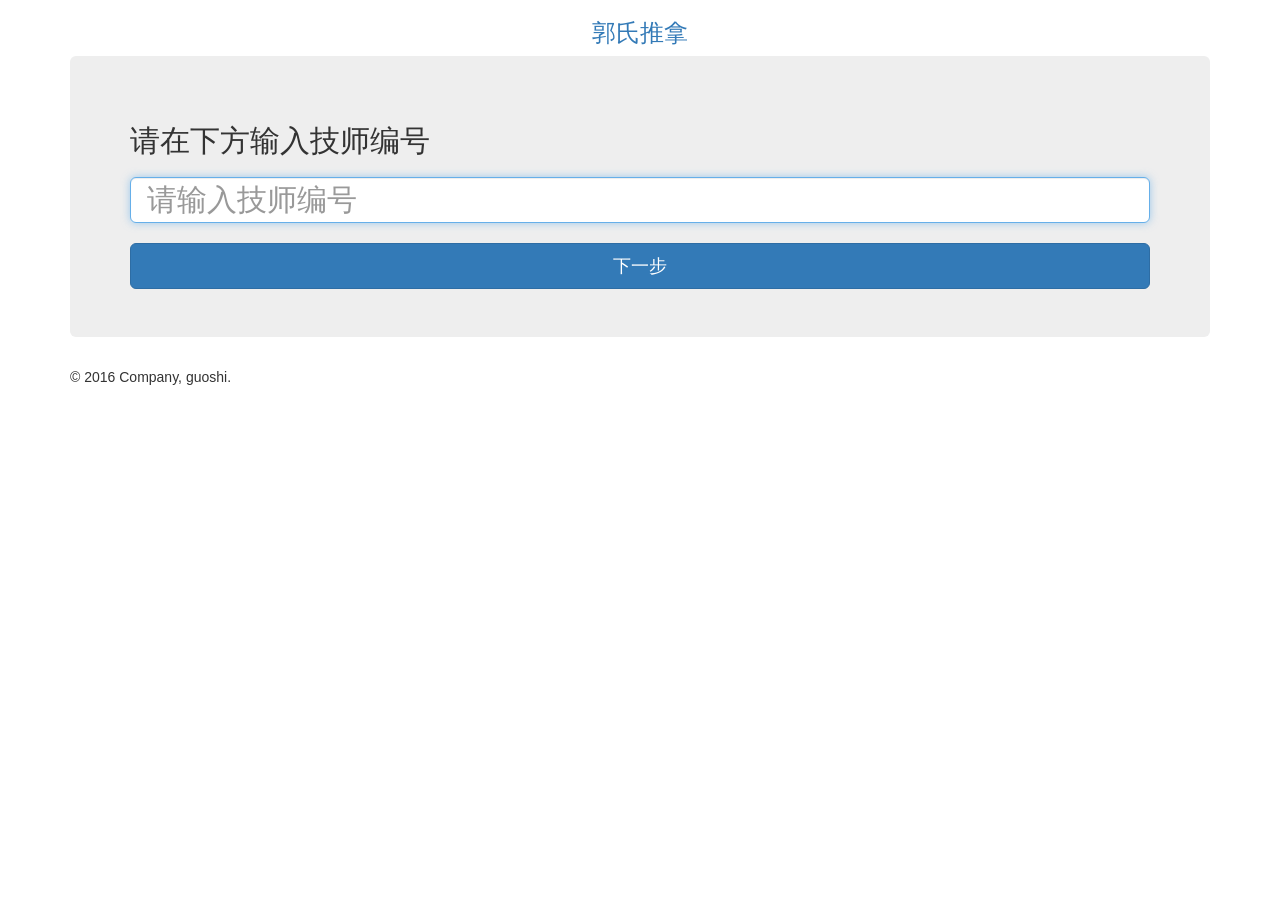
<file: front-guoshi/views/index.html>
<!DOCTYPE html>
<html lang="zh-CN">
<head>
    <meta charset="utf-8">
    <meta http-equiv="X-UA-Compatible" content="IE=edge">
    <meta name="viewport" content="width=device-width, initial-scale=1">
    <!-- 上述3个meta标签*必须*放在最前面，任何其他内容都*必须*跟随其后！ -->
    <title>技师</title>

    <!-- Bootstrap -->
    <link href="../static/css/bootstrap.min.css" rel="stylesheet">

    <!-- HTML5 shim 和 Respond.js 是为了让 IE8 支持 HTML5 元素和媒体查询（media queries）功能 -->
    <!-- 警告：通过 file:// 协议（就是直接将 html 页面拖拽到浏览器中）访问页面时 Respond.js 不起作用 -->
    <!--[if lt IE 9]>
  <script src="https://cdn.jsdelivr.net/npm/html5shiv@3.7.3/dist/html5shiv.min.js"></script>
  <script src="https://cdn.jsdelivr.net/npm/respond.js@1.4.2/dest/respond.min.js"></script>
    <![endif]-->
  <style>
      .checkbox-inline+.checkbox-inline, .radio-inline+.radio-inline{
          margin-top: 0;
          margin-left: 0;
      }
      .checkbox-inline, .radio-inline{
          position: relative;
          display: inline-block;
          padding-left: 45px;
          margin-bottom: 0;
          font-weight: 400;
          vertical-align: middle;
          cursor: pointer;
      }
      .input-lg{
          font-size: 30px;
      }
      input[type=checkbox], input[type=radio]{
          margin: 12px 0 0;

      }
      .my_item{
          display: inline-block;
          width: 30%;
          font-size: 18px;
          height: 35px;
          line-height: 35px;
          vertical-align: middle;
      }
  </style>
</head>
<body>
<div class="container" id = "userNumberInput">
    <div class="header clearfix">
        <h3 class="text-primary text-center" >郭氏推拿</h3>
    </div>

    <div class="jumbotron">
        <h2>请在下方输入技师编号</h2>
        <form class="form-signin">
            <h2 class="form-signin-heading"></h2>
            <label for="userNumber" class="sr-only">技师编号</label>
            <input id="userNumber" class="form-control input-lg" type="text" placeholder="请输入技师编号" required autofocus>
        </form>
        <br>
        <button class="btn btn-lg btn-primary btn-block" type="button" onclick="hiddenUserNumber()">下一步</button>
    </div>
    <footer class="footer">
        <p>&copy; 2016 Company, guoshi.</p>
    </footer>
</div>

<div class="container" id = "projects" >
    <div class="header clearfix">
        <h3 class="text-primary text-center" >项目选择</h3>
    </div>
    <div class="jumbotron">
        <div style = "text-align:right;">
            <button type="button" class="btn btn-primary btn-sm" data-toggle="modal" data-target="#myModal" onclick="">查看工资</button>
            <button type="button" class="btn btn-primary btn-sm" onclick="javascript:window.location.href='http://47.94.140.226/jishi/notPay?userNumber='+$('#userNumber').val()">未结账订单</button>
        </div>

        <form role="form" id="checkProject">
        </form>
    </div>
    <div class="row">
        <button type="button" class="btn btn-primary btn-lg btn-block" onclick="createdOrder()">确定</button>
        <button type="button" class="btn btn-primary btn-lg btn-block" onclick="javascript:window.location.href='http://47.94.140.226/jishi'">取消</button>
    </div>
    <footer class="footer">
        <p>&copy; 2016 Company, guoshi.</p>
    </footer>
</div>



<!-- Modal -->
<div class="modal fade" id="myModal" tabindex="-1" role="dialog" aria-labelledby="myModalLabel">
    <div class="modal-dialog" role="document">
        <div class="modal-content">
            <div class="modal-header">
                <button type="button" class="close" data-dismiss="modal" aria-label="Close"><span aria-hidden="true">&times;</span></button>
                <h4 class="modal-title" id="myModalLabel">请输入密码</h4>
            </div>
            <div class="modal-body">
                <input id="pwd" class="form-control input-lg" type="password" placeholder="请输入密码" required autofocus>
            </div>
            <div class="modal-footer">
                <button type="button" class="btn btn-default" data-dismiss="modal">取消</button>
                <button type="button" class="btn btn-primary" onclick="userlogin()">确定</button>
            </div>
        </div>
    </div>
</div>

<!-- jQuery (Bootstrap 的所有 JavaScript 插件都依赖 jQuery，所以必须放在前边) -->
<script src="../static/js/jquery.min.js"></script>
<!-- 加载 Bootstrap 的所有 JavaScript 插件。你也可以根据需要只加载单个插件。 -->
<script src="../static/js/bootstrap.min.js"></script>
</body>
</html>
<script>
    $(document).ready(function(){
        document.getElementById("projects").style.display="none"
    })

</script>
<script>
    function hiddenUserNumber(){
        var userNumber = $('#userNumber').val();
        if (userNumber == "") {
            alert("请输入技师编号");
            return
        }
        document.getElementById("userNumberInput").style.display="none";
        document.getElementById("projects").style.display="block";
        $.get({
            type: "GET",
            url: "http://47.94.140.226/guoshi/api/v1/project/list",
            dataType:"json",
            cache:false,
            success: function(data){
                var html = '<div class="row">-</div>';
                var content = '';
                var a = 1;
                $.each(data["data"], function(commentIndex, comment){
                    content += '<div class="col-md-4 input-lg my_item"><label class="checkbox-inline"><input type="checkbox" value="'+comment["id"]+'" name="project-check">'+comment["name"]+'</label></div>';
                });
                html = html.replace(/-/g,content)
                $('#checkProject').html(html);
            }
        });
    }
</script>
<script>
    function createdOrder() {
        var userNumber = $('#userNumber').val();
        var chk_value =[];
        $('input[name="project-check"]:checked').each(function(){
            chk_value.push($(this).val());
        });
        if (chk_value.length == 0) {
            alert("请选择项目")
            return
        }
        $.get({
            type: "POST",
            url: "http://47.94.140.226/guoshi/api/v1/order",
            data:JSON.stringify({"userNumber":userNumber,"projectIds":chk_value}),
            contentType: "application/json; charset=utf-8",
            success: function(data){
                var html = '';
                $.each(data["data"], function(commentIndex, comment){
                    html += '<div class="row"><div class="col-md-12 input-lg"><label class="checkbox-inline"><input type="checkbox" value="'+comment["id"]+'" name="project-check">'+comment["name"]+'</label> </div></div>';
                });
                $('#checkProject').html(html);
            }
        });
        setTimeout(function () { tizhuan(); }, 500);
    }
</script>
<script>
    function tizhuan() {
        window.location.href = "http://47.94.140.226/jishi/notPay?userNumber=" + $('#userNumber').val();
    }
</script>

<script>
    function userlogin() {
        var userNumber = $('#userNumber').val();
        var pwd = $('#pwd').val();
        $.get({
            type: "GET",
            url: "http://47.94.140.226/guoshi/api/v1/user/user/login?userNumber=" + userNumber + "&pwd=" + pwd,
            success: function(data){
                console.log(data["data"])
                if (data["meta"]["errCode"] == 0) {
                    window.location.href = "http://47.94.140.226/jishi/pay?userNumber=" + $('#userNumber').val() + "&day=1";
                }else{
                    alert("密码错误")
                }
            }
        });
    }
</script>
</file>
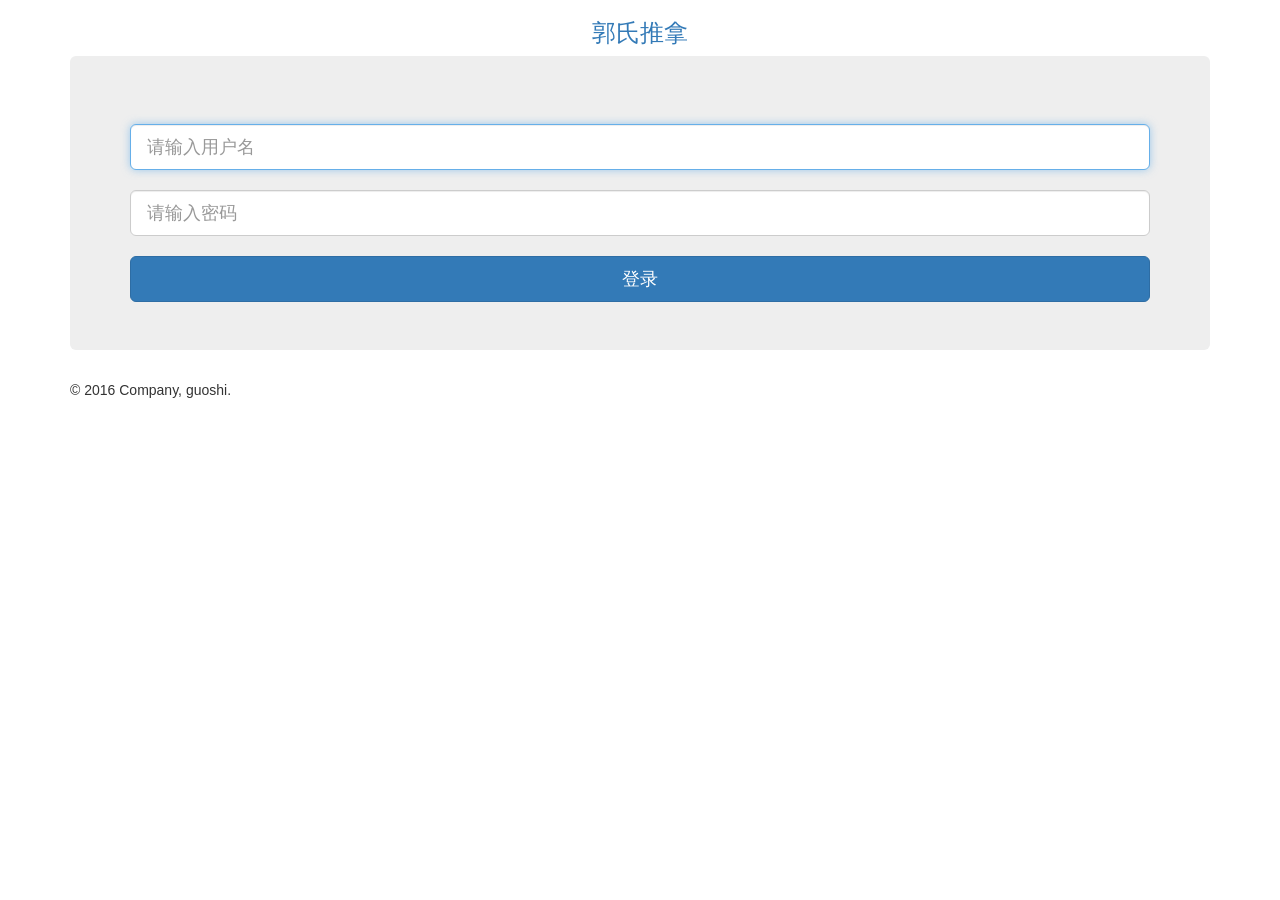
<file: front-guoshi/views/login.html>
<!DOCTYPE html>
<html lang="zh-CN">
<head>
    <meta charset="utf-8">
    <meta http-equiv="X-UA-Compatible" content="IE=edge">
    <meta name="viewport" content="width=device-width, initial-scale=1">
    <!-- 上述3个meta标签*必须*放在最前面，任何其他内容都*必须*跟随其后！ -->
    <title>技师</title>

    <!-- Bootstrap -->
    <link href="../static/css/bootstrap.min.css" rel="stylesheet">

    <!-- HTML5 shim 和 Respond.js 是为了让 IE8 支持 HTML5 元素和媒体查询（media queries）功能 -->
    <!-- 警告：通过 file:// 协议（就是直接将 html 页面拖拽到浏览器中）访问页面时 Respond.js 不起作用 -->
    <!--[if lt IE 9]>
    <script src="https://cdn.jsdelivr.net/npm/html5shiv@3.7.3/dist/html5shiv.min.js"></script>
    <script src="https://cdn.jsdelivr.net/npm/respond.js@1.4.2/dest/respond.min.js"></script>
    <![endif]-->
</head>
<body>
<div class="container" id = "userNumberInput">
    <div class="header clearfix">
        <h3 class="text-primary text-center" >郭氏推拿</h3>
    </div>

    <div class="jumbotron">
        <form class="form-signin">
            <h2 class="form-signin-heading"></h2>
            <input id="userNumber" class="form-control input-lg" type="text" placeholder="请输入用户名" required autofocus>
            <br>
            <input type="password" id="inputPassword" class="form-control input-lg" placeholder="请输入密码" required>
        </form>
        <br>
        <button class="btn btn-lg btn-primary btn-block" type="button" onclick="userlogin()">登录</button>
    </div>
    <footer class="footer">
        <p>&copy; 2016 Company, guoshi.</p>
    </footer>
</div>

<!-- jQuery (Bootstrap 的所有 JavaScript 插件都依赖 jQuery，所以必须放在前边) -->
<script src="../static/js/jquery.min.js"></script>
<!-- 加载 Bootstrap 的所有 JavaScript 插件。你也可以根据需要只加载单个插件。 -->
<script src="../static/js/bootstrap.min.js"></script>
</body>
</html>
<script>
    function userlogin() {
        var userNumber = $('#userNumber').val();
        var pwd = $('#inputPassword').val();
        $.get({
            type: "GET",
            url: "http://47.94.140.226/guoshi/api/v1/user/user/login?userNumber=" + userNumber + "&pwd=" + pwd,
            success: function(data){
                if (data["meta"]["errCode"] == 0) {
                    window.location.href = "http://47.94.140.226/order/index?userNumber=" + userNumber + "&pwd=" + pwd;
                }else{
                    alert("密码错误")
                }
            }
        });
    }
</script>
</file>
